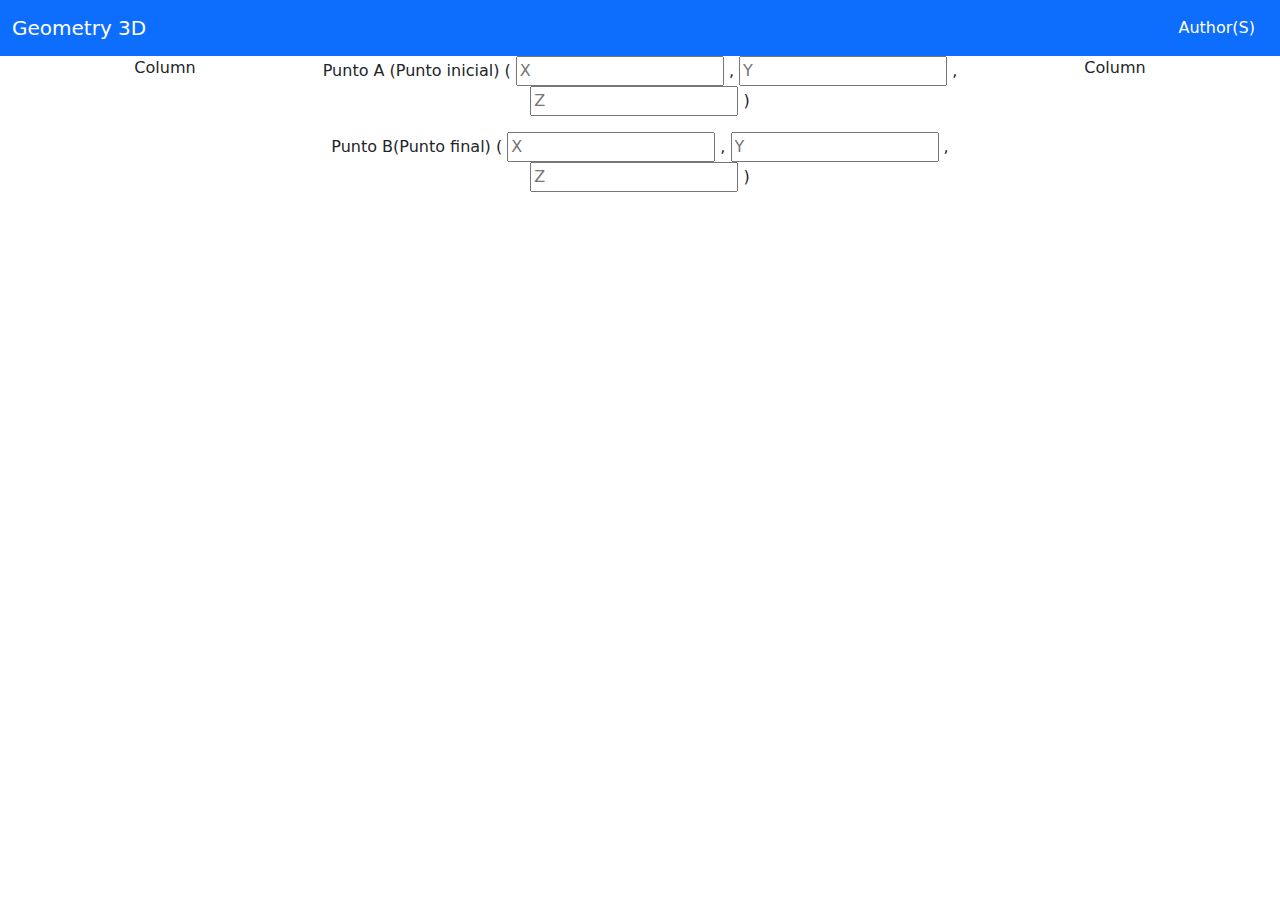
<file: Geomtry Draw/index.html>
<!DOCTYPE html>
<html lang="en">
<head>
    <meta charset="UTF-8">
    <meta name="viewport" content="width=device-width, initial-scale=1.0">
    <title>Geometry USB</title>
<link rel="icon" type="image/png" href="./src/img/descarga.png" />
<link href="https://cdn.jsdelivr.net/npm/bootstrap@5.3.3/dist/css/bootstrap.min.css" rel="stylesheet" integrity="sha384-QWTKZyjpPEjISv5WaRU9OFeRpok6YctnYmDr5pNlyT2bRjXh0JMhjY6hW+ALEwIH" crossorigin="anonymous">
<!--JS BOOTSTRAP-->
<script src="https://cdn.jsdelivr.net/npm/bootstrap@5.3.3/dist/js/bootstrap.bundle.min.js" integrity="sha384-YvpcrYf0tY3lHB60NNkmXc5s9fDVZLESaAA55NDzOxhy9GkcIdslK1eN7N6jIeHz" crossorigin="anonymous"></script>
<script src="https://cdn.jsdelivr.net/npm/@popperjs/core@2.11.8/dist/umd/popper.min.js" integrity="sha384-I7E8VVD/ismYTF4hNIPjVp/Zjvgyol6VFvRkX/vR+Vc4jQkC+hVqc2pM8ODewa9r" crossorigin="anonymous"></script>
<script src="https://cdn.jsdelivr.net/npm/bootstrap@5.3.3/dist/js/bootstrap.min.js" integrity="sha384-0pUGZvbkm6XF6gxjEnlmuGrJXVbNuzT9qBBavbLwCsOGabYfZo0T0to5eqruptLy" crossorigin="anonymous"></script>

</head>
<body>
    <header>
        <nav class="navbar navbar-dark bg-primary">
            <!-- Navbar content -->
            <div class="container-fluid">
                <a class="navbar-brand" href="#">Geometry 3D</a>
                <!-- Button trigger modal -->
<button type="button" class="btn btn-primary" data-bs-toggle="modal" data-bs-target="#exampleModal">
    Author(S)
  </button>
  
  <!-- Modal -->
  <div class="modal fade" id="exampleModal" tabindex="-1" aria-labelledby="exampleModalLabel" aria-hidden="true">
    <div class="modal-dialog">
      <div class="modal-content">
        <div class="modal-header">
          <h1 class="modal-title fs-5" id="exampleModalLabel">Author(S)</h1>
          <button type="button" class="btn-close" data-bs-dismiss="modal" aria-label="Close"></button>
        </div>
        <div class="modal-body">
        Santiago Cardona  - 115528
        </div>
        <div class="modal-footer">
          <button type="button" class="btn btn-secondary" data-bs-dismiss="modal">Close</button>
          <button type="button" class="btn btn-primary">Save changes</button>
        </div>
      </div>
    </div>
  </div>


                <!--<button class="navbar-toggler" type="button" data-bs-toggle="collapse" data-bs-target="#navbarNavAltMarkup" aria-controls="navbarNavAltMarkup" aria-expanded="false" aria-label="Toggle navigation">
                  <span class="navbar-toggler-icon"></span>
                </button>
                <div class="collapse navbar-collapse" id="navbarNavAltMarkup">-->
          </nav>
    </header>
<section>
    <div class="container text-center">
        <div class="row">
          <div class="col">
            Column
          </div>
          <div class="col-8">
            <form action="">
                <div class="form-group">  </div>
        <label for="">Punto A (Punto inicial)</label>
        <span>( </span><input type="number" name ="punto AX" id="punto AX" placeholder="X">
        <span>, </span><input type="number" name ="punto AY" id="punto AXY" placeholder="Y">
        <span>, </span><input type="number" name ="punto AZ" id="punto AZ" placeholder="Z">
        <span>)</span>
        <br>
        <P></P>
        <label for="">Punto B(Punto final)</label>
        <span>( </span><input type="number" name ="punto BX" id="punto BX" placeholder="X">
        <span>, </span><input type="number" name ="punto BY" id="punto BY" placeholder="Y">
        <span>, </span><input type="number" name ="punto BZ" id="punto BZ" placeholder="Z">
        <span>)</span>
        <br>
            </form>
          </div>
          <div class="col">
            Column
          </div>
        </div>
      </div>
    
</section>

</body>
</html>
</file>
